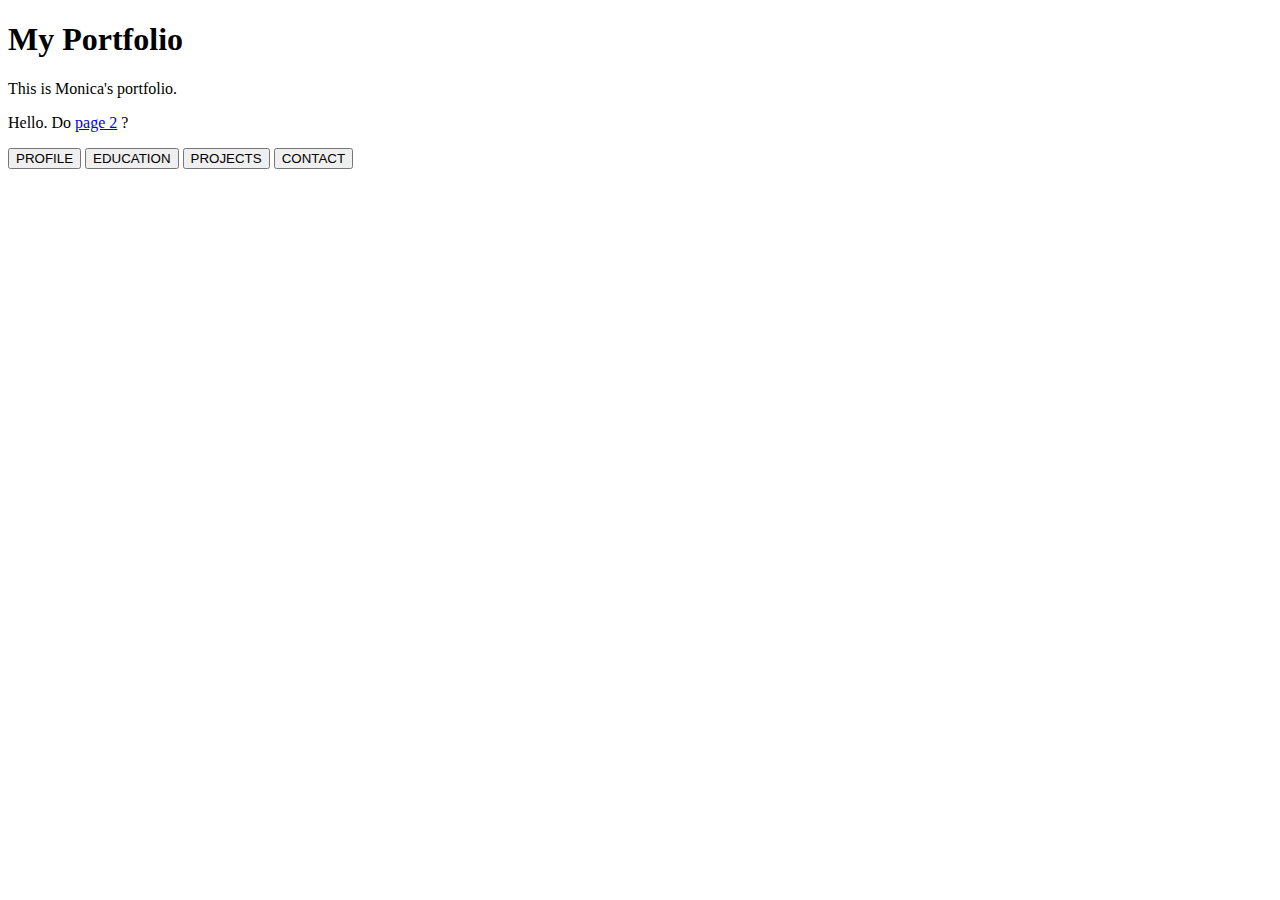
<file: index.html>
<!DOCTYPE html>
<html>
<head>
<title>Minji Lee Monica</title>
<link rel="stylesheet" href="http://respectmoney.github.io/portfolio/styles/style.css">
</head>
<body>
<h1>My Portfolio</h1>
<p>This is Monica's portfolio.</p>


<p>Hello. Do <a href="test.html">page 2</a> ?</p>


<button onclick="http://respectmoney.github.io/portfolio/pages/profile.html">PROFILE</button>
<button onclick="pages/education.html">EDUCATION</button>
<button onclick="pages/projects.html">PROJECTS</button>
<button onclick="pages/contact.html">CONTACT</button>
</body>
</html>
</file>
